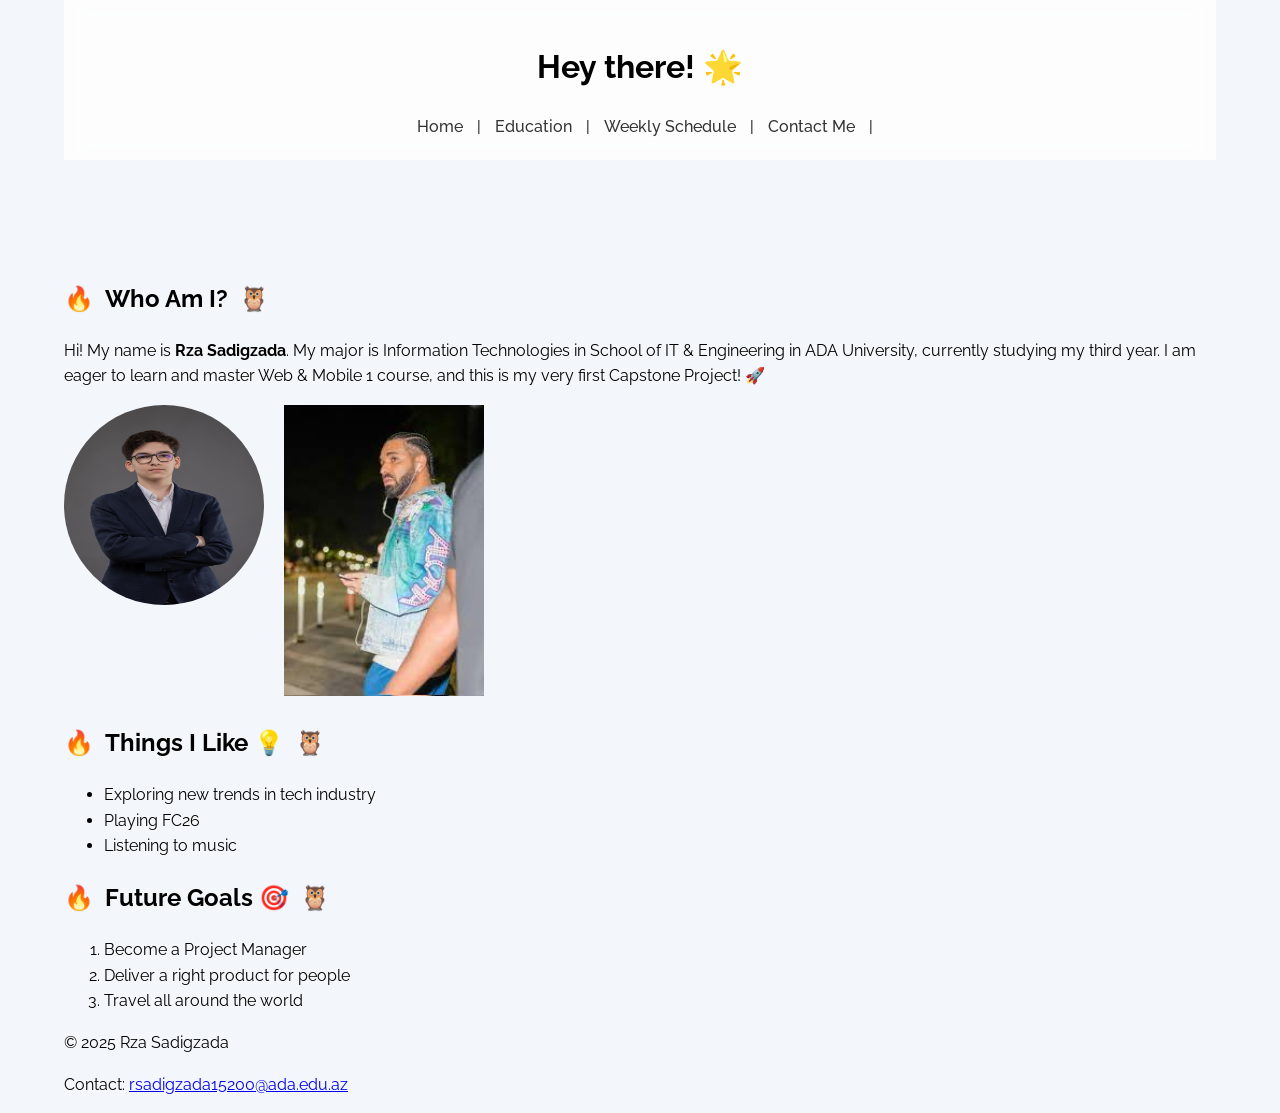
<file: index.html>
<!DOCTYPE html>
<html lang="en">
<head>
<link href="https://fonts.googleapis.com/css2?family=Raleway:wght@400;600;700&display=swap" rel="stylesheet">
<link rel="stylesheet" href="style.css">
  <meta charset="UTF-8">
  <meta name="description" content="Personal website for Capstone Project 1">
  <meta name="author" content="Rza Sadigzada">
  <title>Welcome - My Portfolio</title>
<link rel="icon" href="favicon.png" type="image/png">
</head>
<body>
  <header>
    <h1>Hey there! 🌟</h1>
    <nav>
      <a href="index.html">Home</a> |
      <a href="education.html">Education</a> |
      <a href="schedule.html">Weekly Schedule</a> |
      <a href="contact.html">Contact Me</a> |
    </nav>
  </header>

<section class="intro">
    <h2>Who Am I?</h2>
    <p>Hi! My name is <b>Rza Sadigzada</b>. My major is Information Technologies in School of IT & Engineering in ADA University, currently studying my third year. I am eager to learn and master Web & Mobile 1 course, and this is my very first Capstone Project! 🚀</p>
    <img src="rza pfp.png" alt="Profile Photo" class="profile-pic">
    <img src="MyHobby.jpeg" alt="My Hobby" width="200" class="hobby-pic">
</section>

  <section>
    <h2>Things I Like 💡</h2>
    <ul>
      <li>Exploring new trends in tech industry</li>
      <li>Playing FC26</li>
      <li>Listening to music</li>
    </ul>
  </section>

  <section>
    <h2>Future Goals 🎯</h2>
    <ol>
      <li>Become a Project Manager</li>
      <li>Deliver a right product for people</li>
      <li>Travel all around the world</li>
    </ol>
  </section>

    <footer>
  <p>© 2025 Rza Sadigzada</p>
  <p>Contact: <a href="mailto:rsadigzada15200@ada.edu.az">rsadigzada15200@ada.edu.az</a></p>
    </footer>

</body>
</html>
</file>
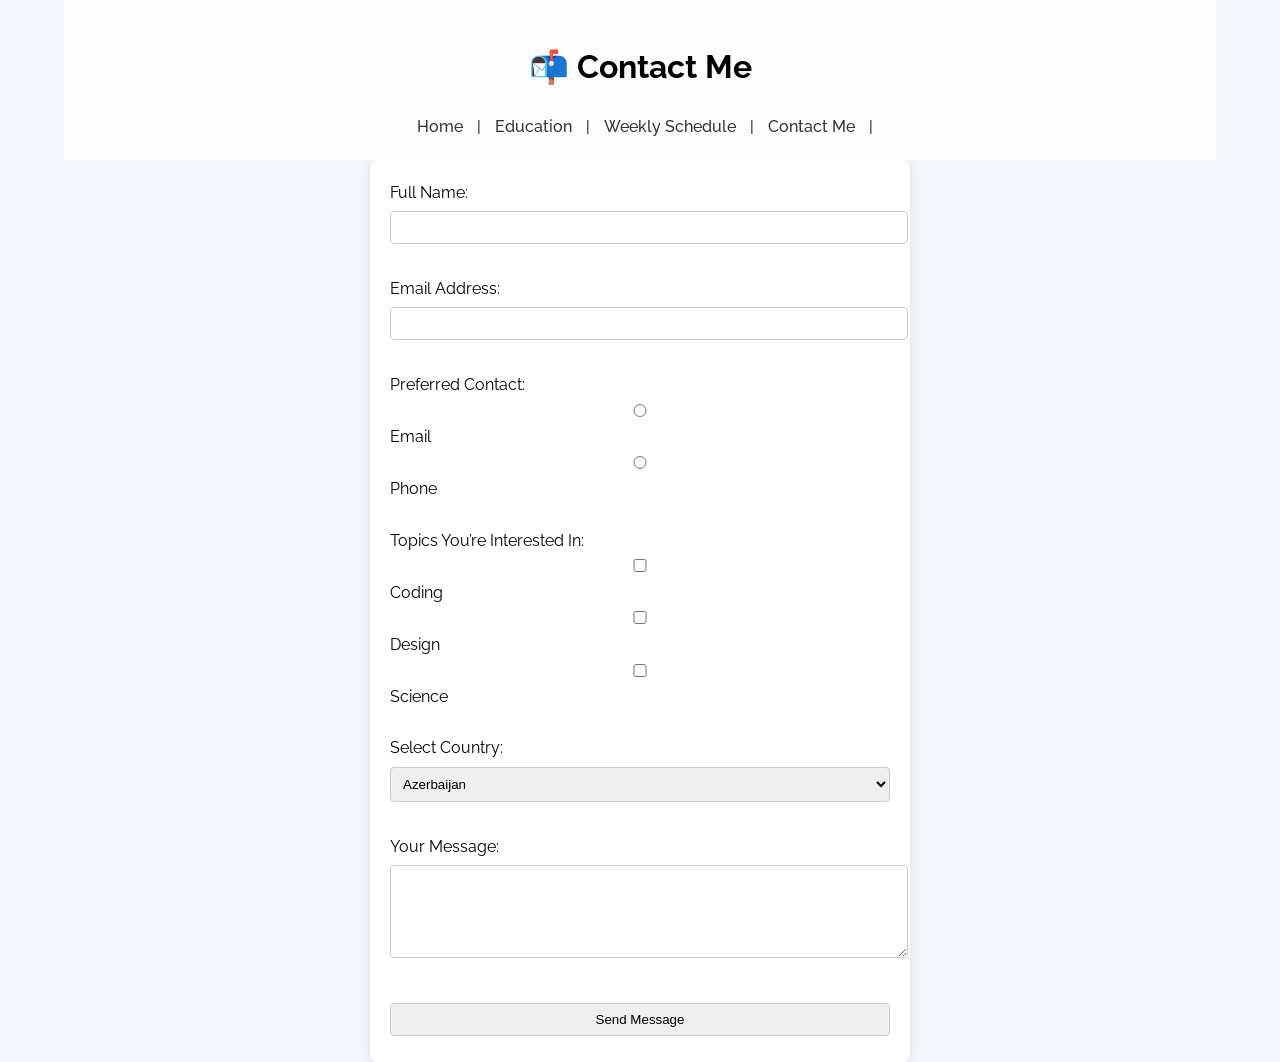
<file: contact.html>
<!DOCTYPE html>
<html lang="en">
<head>
<link href="https://fonts.googleapis.com/css2?family=Raleway:wght@400;600;700&display=swap" rel="stylesheet">
<link rel="stylesheet" href="style.css">
  <meta charset="UTF-8">
  <meta name="description" content="Contact form page">
  <meta name="author" content="Rza Sadigzada">
  <title>Contact Me - Portfolio</title>
<link rel="icon" href="favicon.png" type="image/png">
</head>
<body>
  <header>
    <h1>📬 Contact Me</h1>
    <nav>
      <a href="index.html">Home</a> |
      <a href="education.html">Education</a> |
      <a href="schedule.html">Weekly Schedule</a> |
      <a href="contact.html">Contact Me</a> |
    </nav>
  </header>

  <section>
    <form action="mailto:rsadigzada15200@ada.edu.az" method="post" enctype="text/plain">
      <label for="fullname">Full Name:</label><br>
      <input type="text" id="fullname" name="fullname"><br><br>

      <label for="email">Email Address:</label><br>
      <input type="email" id="email" name="email"><br><br>

      <label>Preferred Contact:</label><br>
      <input type="radio" name="contact" value="Email"> Email
      <input type="radio" name="contact" value="Phone"> Phone<br><br>

      <label>Topics You’re Interested In:</label><br>
      <input type="checkbox" name="topics" value="Coding"> Coding
      <input type="checkbox" name="topics" value="Design"> Design
      <input type="checkbox" name="topics" value="Science"> Science<br><br>

      <label for="country">Select Country:</label><br>
      <select id="country" name="country">
        <option value="Azerbaijan">Azerbaijan</option>
        <option value="Canada">Canada</option>
        <option value="United Kingdom">United Kingdom</option>
      </select><br><br>

      <label for="message">Your Message:</label><br>
      <textarea id="message" name="message" rows="5" cols="30"></textarea><br><br>

      <input type="submit" value="Send Message">
    </form>
  </section>
</body>
</html>
</file>
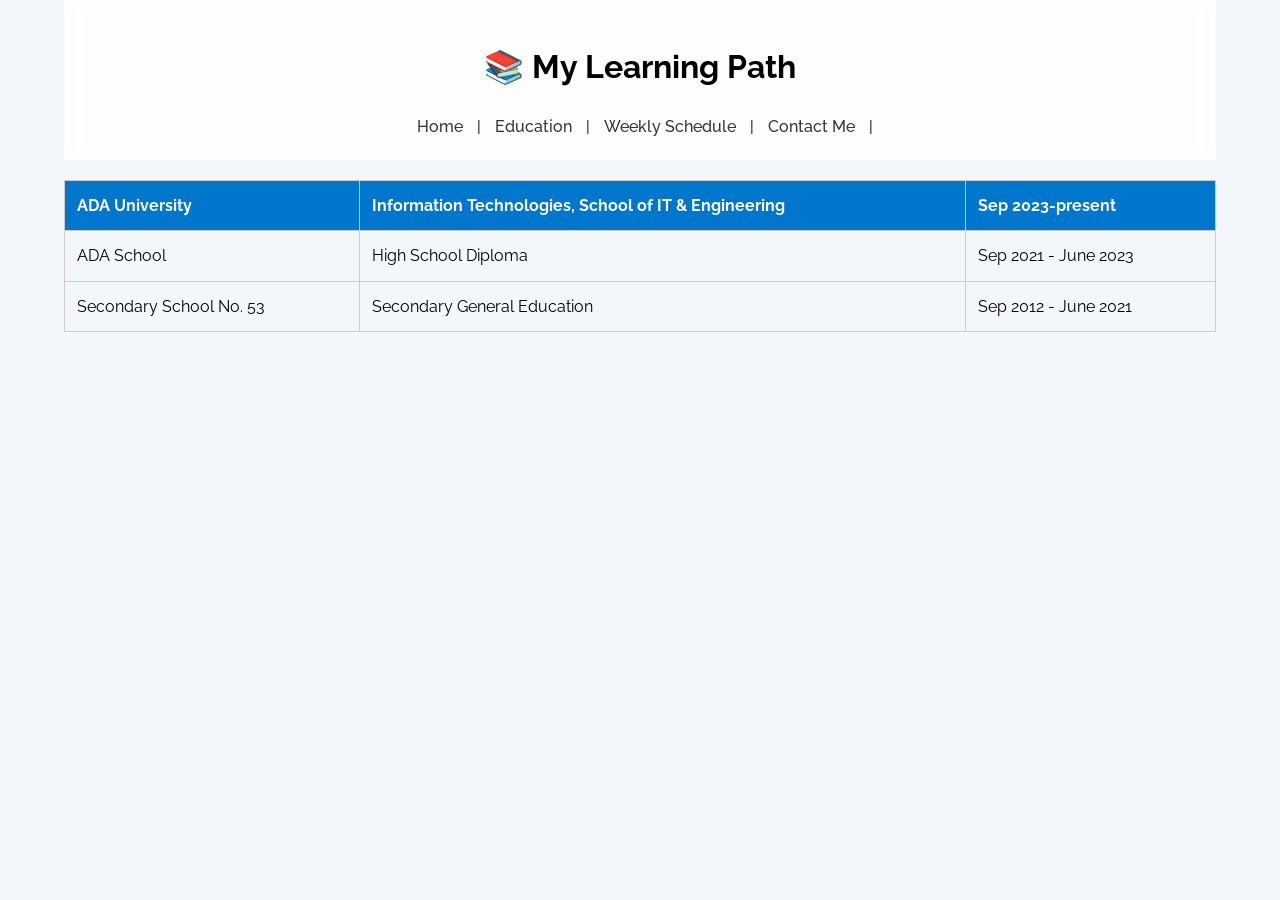
<file: education.html>
<!DOCTYPE html>
<html lang="en">
<head>
<link href="https://fonts.googleapis.com/css2?family=Raleway:wght@400;600;700&display=swap" rel="stylesheet">
<link rel="stylesheet" href="style.css">
  <meta charset="UTF-8">
  <meta name="description" content="Education journey page">
  <meta name="author" content="Rza Sadigzada">
  <title>My Education - Portfolio</title>
<link rel="icon" href="favicon.png" type="image/png">
</head>
<body>
  <header>
    <h1>📚 My Learning Path</h1>
    <nav>
      <a href="index.html">Home</a> |
      <a href="education.html">Education</a> |
      <a href="schedule.html">Weekly Schedule</a> |
      <a href="contact.html">Contact Me</a> |
    </nav>
  </header>

  <section class="education-container">
    <table class="education-table" border="1" cellpadding="10">
      <tr>
        <th>ADA University</th>
        <th>Information Technologies, School of IT & Engineering</th>
        <th>Sep 2023-present</th>
      </tr>
      <tr>
        <td>ADA School</td>
        <td>High School Diploma</td>
        <td>Sep 2021 - June 2023</td>
      </tr>
      <tr>
        <td>Secondary School No. 53</td>
        <td>Secondary General Education</td>
        <td>Sep 2012 - June 2021</td>
      </tr>
    </table>
  </section>
</body>
</html>
</file>
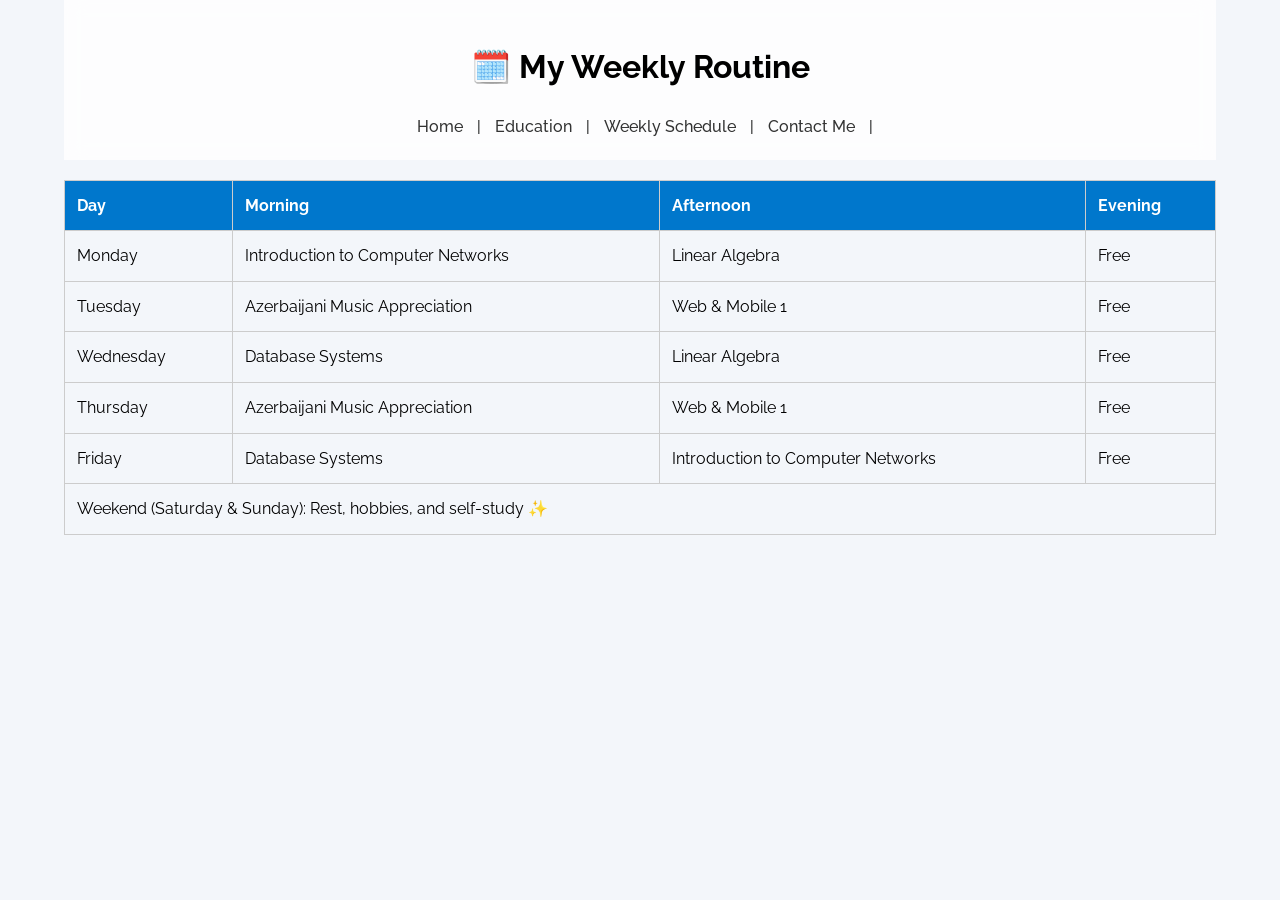
<file: schedule.html>
<!DOCTYPE html>
<html lang="en">
<head>
<link href="https://fonts.googleapis.com/css2?family=Raleway:wght@400;600;700&display=swap" rel="stylesheet">
<link rel="stylesheet" href="style.css">
  <meta charset="UTF-8">
  <meta name="description" content="Weekly plan">
  <meta name="author" content="Rza Sadigzada">
  <title>Weekly Plan - Portfolio</title>
<link rel="icon" href="favicon.png" type="image/png">
</head>
<body>
  <header>
    <h1>🗓️ My Weekly Routine</h1>
    <nav>
      <a href="index.html">Home</a> |
      <a href="education.html">Education</a> |
      <a href="schedule.html">Weekly Schedule</a> |
      <a href="contact.html">Contact Me</a> |
    </nav>
  </header>

  <section>
    <table border="1" cellpadding="10">
      <tr>
        <th>Day</th>
        <th>Morning</th>
        <th>Afternoon</th>
        <th>Evening</th>
      </tr>
       <tr>
        <td>Monday</td>
        <td>Introduction to Computer Networks</td>
        <td>Linear Algebra</td>
        <td>Free</td>
      </tr>
      <tr>
        <td>Tuesday</td>
        <td>Azerbaijani Music Appreciation</td>
        <td>Web & Mobile 1</td>
        <td>Free</td>
      </tr>
      <tr>
        <td>Wednesday</td>
        <td>Database Systems</td>
        <td>Linear Algebra</td>
        <td>Free</td>
      </tr>
      <tr>
        <td>Thursday</td>
        <td>Azerbaijani Music Appreciation</td>
        <td>Web & Mobile 1</td>
        <td>Free</td>
      </tr>
      <tr>
        <td>Friday</td>
        <td>Database Systems</td>
        <td>Introduction to Computer Networks</td>
        <td>Free</td>
      </tr>
      <tr>
        <td colspan="4">Weekend (Saturday & Sunday): Rest, hobbies, and self-study ✨</td>
      </tr>
    </table>
  </section>
</body>
</html>
</file>
<file: style.css>
body { 
  font-family: 'Raleway', sans-serif; 
  width: 90%;
  margin: 0 auto; 
  background-color: #f3f6fa;
  line-height: 1.6;
}

header {
  text-align: center;
  padding: 20px;
  background: #ffffffcc;
  position: sticky;
  top: 0;
  z-index: 1000;
  backdrop-filter: blur(10px);
}

nav a {
  color: #333;
  text-decoration: none;
  margin: 0 10px;
  font-weight: 500;
  transition: color 0.3s ease;
}

nav a:hover {
  color: #0077cc;
}

nav a.active {
  color: #0077cc;
  font-weight: bold;
  text-decoration: underline;
}

hr {
  border: none;
  border-top: 4px dashed #0077cc;
  width: 50%;
  margin: 20px auto;
}

table {
  width: 100%;
  border-collapse: collapse;
  margin: 20px 0;
}

th, td {
  border: 1px solid #ccc;
  padding: 12px;
  text-align: left;
}

th {
  background-color: #0077cc;
  color: white;
}

form {
  background: #ffffff;
  padding: 20px;
  border-radius: 8px;
  max-width: 500px;
  margin: auto;
  box-shadow: 0 2px 10px rgba(0,0,0,0.1);
}

input, select, textarea {
  width: 100%;
  padding: 8px;
  margin: 6px 0;
  border: 1px solid #ccc;
  border-radius: 4px;
}

input:focus, textarea:focus {
  border-color: #0077cc;
  outline: none;
}

h2::before {
  content: "🔥 ";
  margin-right: 5px;
  color: #0077cc;
}

h2::after {
  content: " 🦉";
  margin-left: 5px;
  color: #ff6600;
}

.intro {
  overflow: auto; 
  position: relative;
  margin-top: 100px;
}

.profile-pic {
  float: left;
  width: 200px;
  height: 200px;
  border-radius: 50%;
  margin-right: 20px;
}

.intro-text {
  position: relative;
  top: 30px;
}

.intro .profile-pic {
  float: left;
  width: 200px;
  height: 200px;
  border-radius: 50%;
  margin-right: 20px;
  transition: all 0.3s ease;
}

.intro .profile-pic:hover {
  width: 220px;
  height: 220px;
}
</file>
